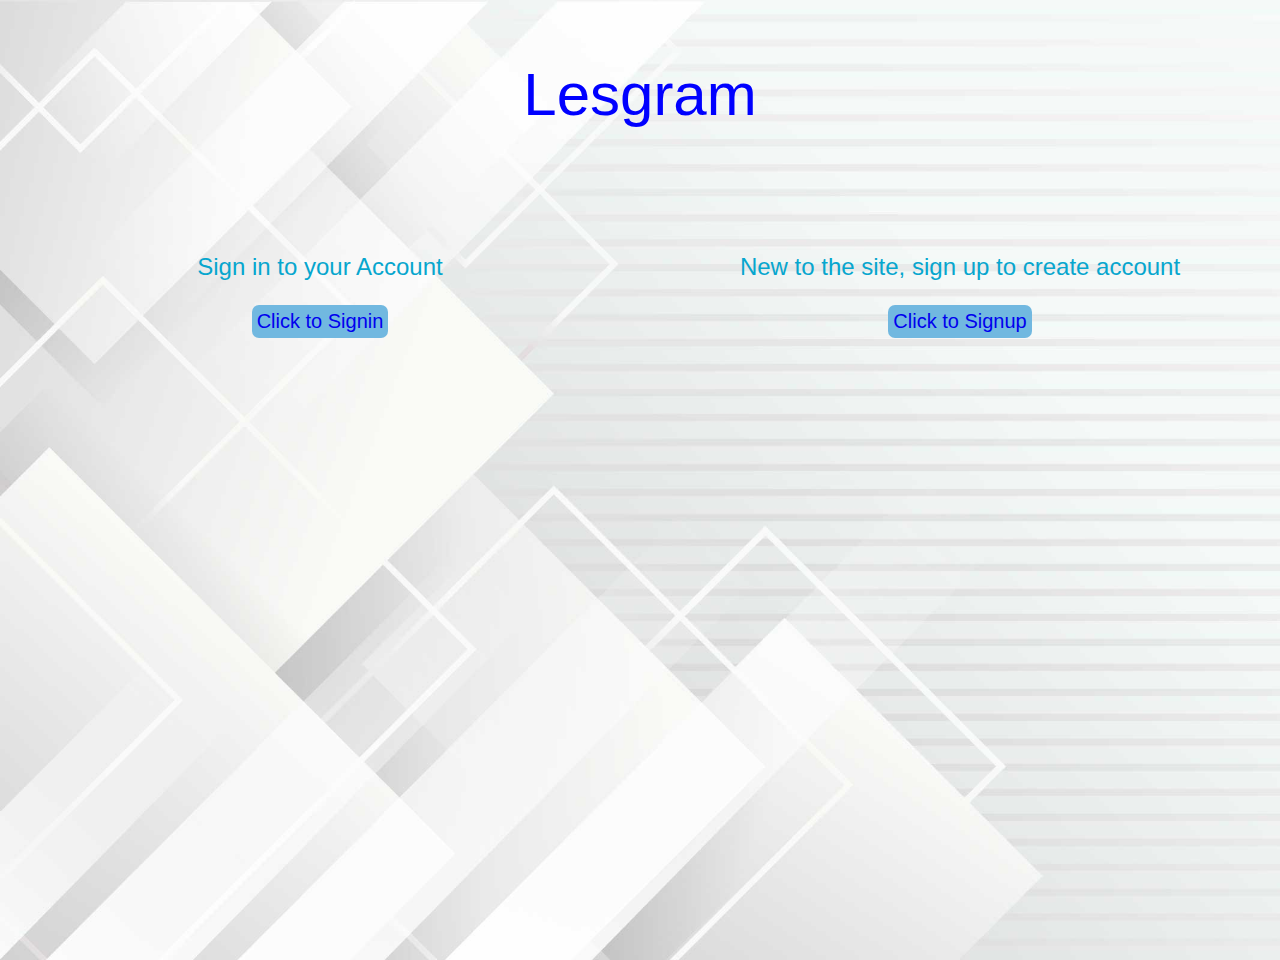
<file: lesram/index.html>
<!DOCTYPE html>
<html lang="en">

<head>
    <link rel="stylesheet" href="css/welcome.css">
    <meta charset="UTF-8">
    <meta http-equiv="X-UA-Compatible" content="IE=edge">
    <meta name="viewport" content="width=device-width, initial-scale=1.0">
    <title>login page</title>
</head>

<body>

    <div class="intro">
        <!-- INTRODUCTION -->
        <p class="p1">Lesgram</p>

    </div>
    <div class="conainer">
        <div class="sinin_div">
            <!-- PROMPT TO SIGN IN -->
            <p class="sign_in_para"> Sign in to your Account</p>
            <button class="sign_in_button"><a href="signin.html" class="link">Click to Signin</a></button>
        </div>

        <div class="sinup_div">
            <!-- PROMPT TO SIGN UP -->
            <p class="sign_up_para">New to the site, sign up to create account</p>
            <button class="sign_up_button"><a href="signup.html" class="link">Click to Signup</a></button>
        </div>
    </div>

</body>

</html>
</file>
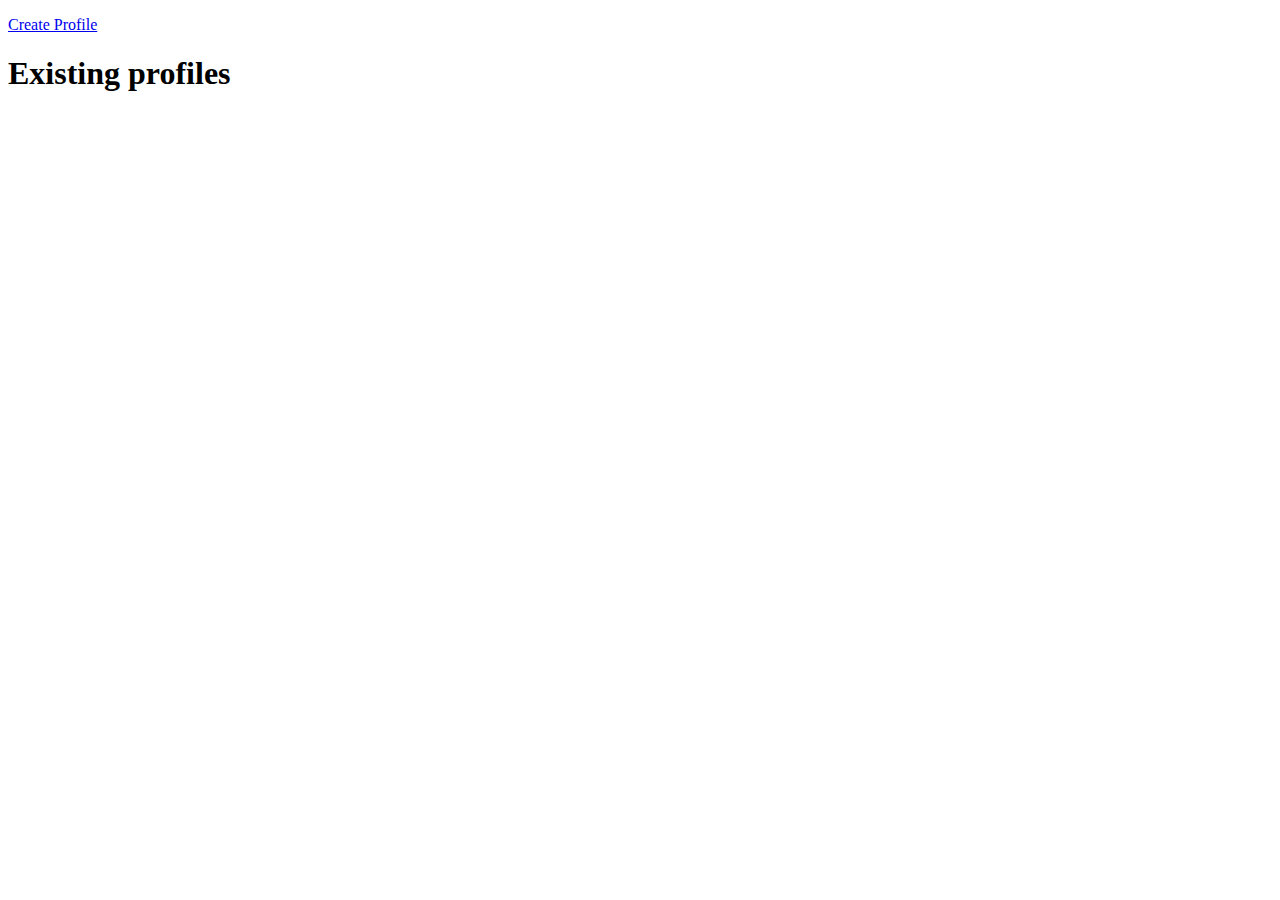
<file: lesram/profilelist.html>
<!DOCTYPE html>
<html lang="en">

<head>
    <meta charset="UTF-8">
    <meta http-equiv="X-UA-Compatible" content="IE=edge">
    <meta name="viewport" content="width=device-width, initial-scale=1.0">
    <title>profile list</title>
</head>

<body>

    <div class="create_profile_division">
        <p id="add_profile_button">
            <a href="capureDeails.html" target="_blank">Create Profile</a>
        </p>

    </div>
    <h1>Existing profiles</h1>
    <ol id="profile_list">

    </ol>



</body>

</html>
</file>
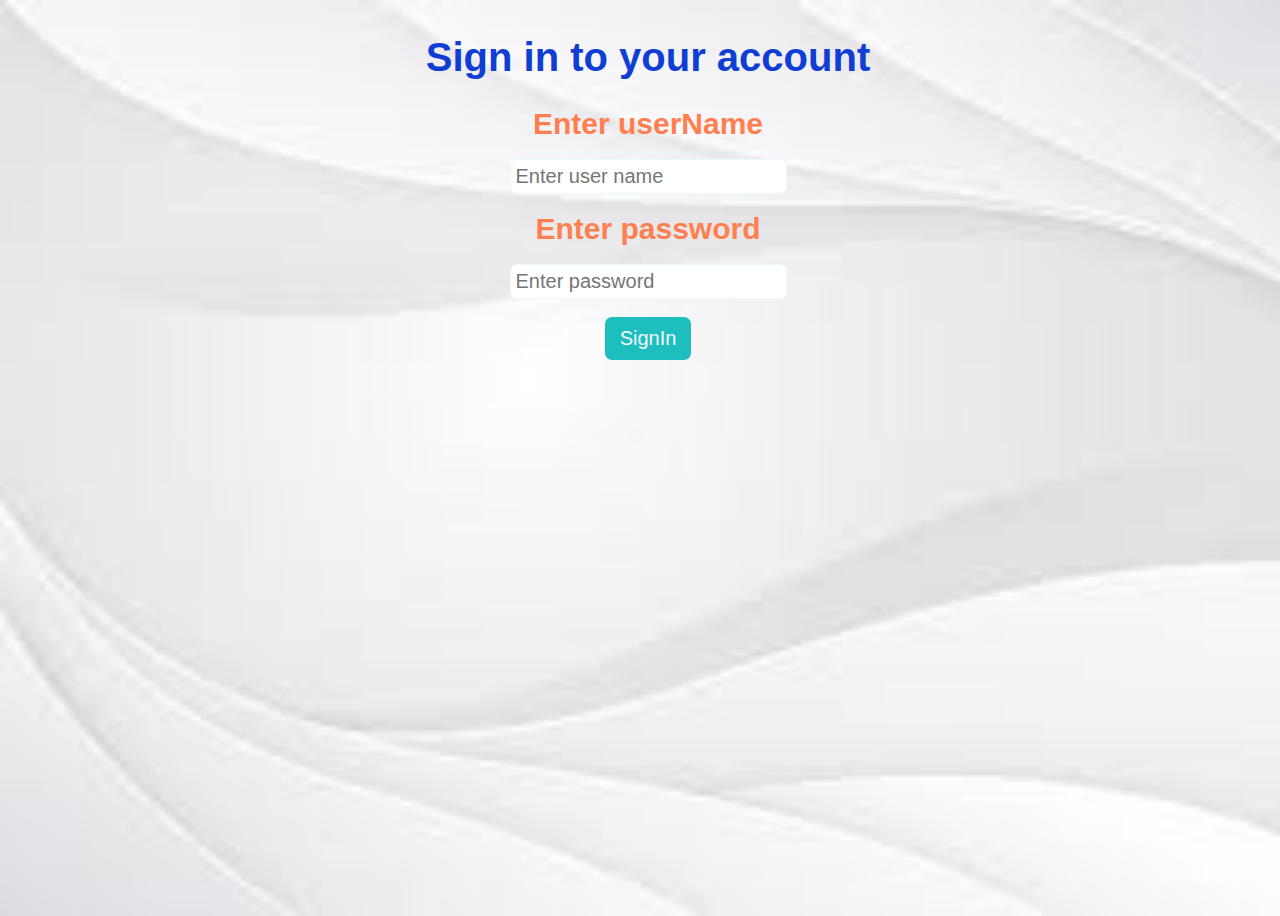
<file: lesram/signin.html>
<!DOCTYPE html>
<html lang="en">

<head>
    <link rel="stylesheet" href="css/loin.css">
    <meta charset="UTF-8">
    <meta http-equiv="X-UA-Compatible" content="IE=edge">
    <meta name="viewport" content="width=, initial-scale=1.0">
    <title>SignIn page</title>
</head>

<body>
    <div class="divi">
        <h1 class="hh1">Sign in to your account</h1>
        <label for="user_name" class="uName">Enter userName </label><br>
        <input type="text" id="user_name" placeholder="Enter user name"><br>
        <label for="password" class="uPassword">Enter password </label><br>
        <input type="password" id="SignIn_password" placeholder="Enter password"><br>
        <a href="landin.html">
            <button type="submit" id="verify_button">SignIn</button>
        </a>
    </div>



</body>

</html>
</file>
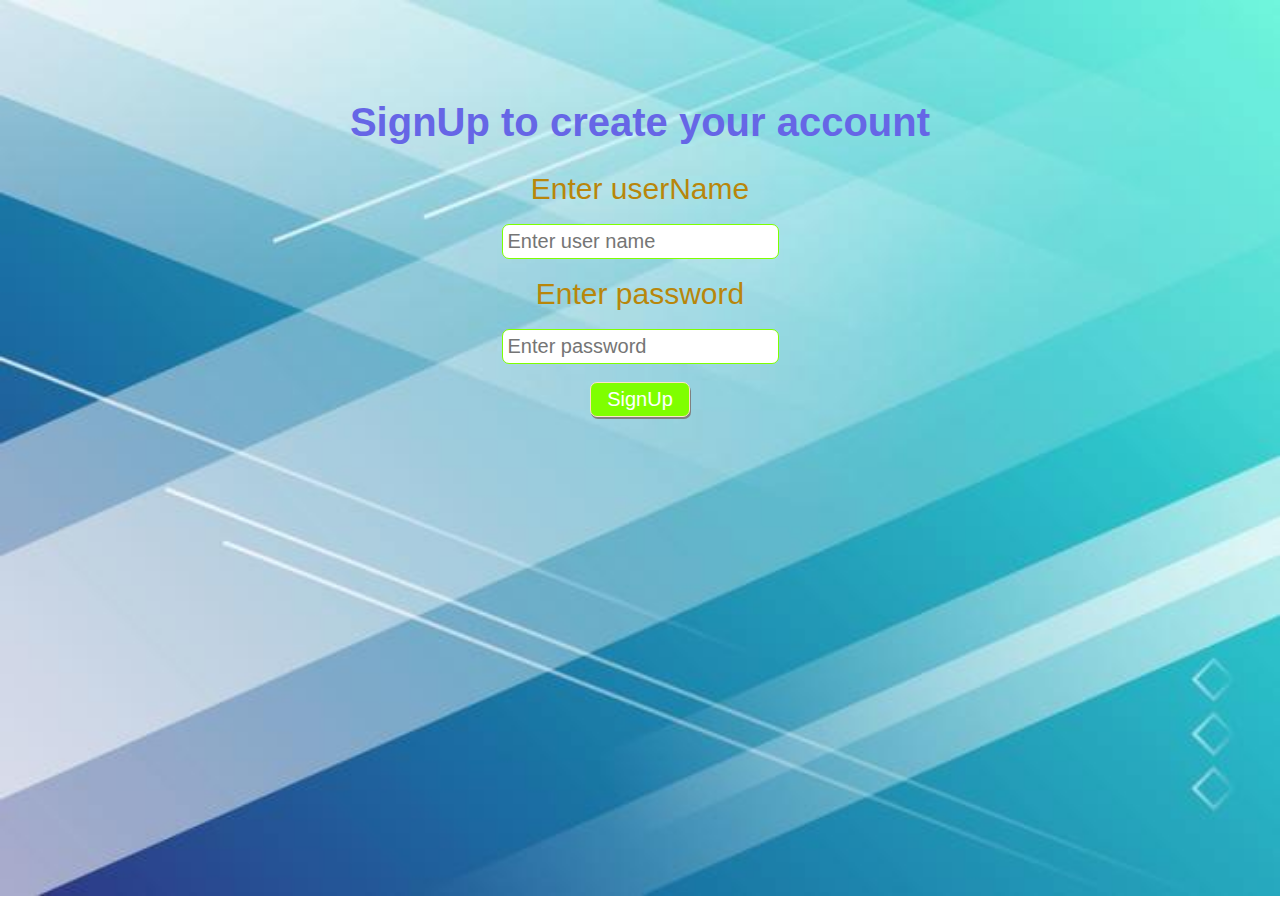
<file: lesram/signup.html>
<!DOCTYPE html>
<html lang="en">

<head>
    <link rel="stylesheet" href="css/sinup.css">
    <meta charset="UTF-8">
    <meta http-equiv="X-UA-Compatible" content="IE=edge">
    <meta name="viewport" content="width=device-width, initial-scale=1.0">
    <title>sign up page</title>
</head>

<body>
    <div class="sinup">
        <h1 class="header1">SignUp to create your account</h1>
        <label for="user_name" class="nName">Enter userName </label><br>
        <input type="text" id="SignUp_user_name" placeholder="Enter user name"><br>
        <label for="password" class="pPassword">Enter password </label><br>
        <input type="password" id="SignUp_password" placeholder="Enter password"><br>

        <a href="landin.html">
            <button type="submit" id="verify_button">SignUp</button><br>
        </a>
    </div>


</body>

</html>
</file>
<file: lesram/css/welcome.css>
.sinin_div {
    display: flex;
    flex-direction: column;
    vertical-align: middle;
    align-items: center;
}

.sinup_div {
    display: flex;
    flex-direction: column;
    vertical-align: middle;
    align-items: center;
}

.intro {
    margin-bottom: 100px;
}

body {
    font-family: Arial, sans-serif;
    margin: 0;
    background-image: url("images/whi.jpg");
    background-color: #cccccc;
    height: 100vh;
    background-repeat: no-repeat;
    background-size: cover;
    width: 100%;
}

.conainer {
    margin-top: 20px;
    display: grid;
    grid-template-columns: 1fr 1fr;
}

.p1 {
    display: flex;
    justify-content: center;
    color: blue;
    font-size: 60px;
}

.sign_in_para,
.sign_up_para {
    font-size: 24px;
    color: rgb(7, 166, 206);
}

.sign_in_button,
.sign_up_button {
    padding: 5px 5px 5px 5px;
    font-size: 20px;
    color: white;
    border: none;
    border-radius: 7px;
    background-color: rgb(113, 184, 224);
}

.link {
    text-decoration: none;
}
</file>
<file: lesram/css/loin.css>
body {
    font-family: sans-serif;
    background-image: url("images/download.jpg");
    background-repeat: no-repeat;
    background-size: cover;
    background-color: rgb(235, 217, 217);
    /* background-image: url("images/whi.jpg"); */
    height: 100vh;
    background-repeat: no-repeat;
    background-size: cover;
    width: 100%;
}

.divi {
    display: flex;
    flex-direction: column;
    justify-content: space-between;
    vertical-align: middle;
    align-items: center;
}

#verify_button {
    cursor: pointer;
    color: aliceblue;
    padding: 10px 15px 10px 15px;
    border: none;
    border-radius: 7px;
    font-size: 20px;
    background-color: rgb(30, 190, 190);
}

.hh1 {
    color: rgb(16, 62, 212);
    font-size: 40px;
}

.uName,
.uPassword {
    font-weight: bold;
    font-size: 30px;
    color: coral
}

#SignIn_password,
#user_name {
    border-style: solid;
    border-width: 1px;
    border-color: aliceblue;
    border-radius: 7px;
    font-size: 20px;
    padding: 5px;
}
</file>
<file: lesram/css/sinup.css>
body {
    font-family: sans-serif;
    background-image: url("images/dddd.jpg");
    background-repeat: no-repeat;
    background-size: cover;
    margin: 0;
}

.sinup {
    display: flex;
    flex-direction: column;
    justify-content: space-between;
    align-items: center;
}

#SignUp_user_name,
#SignUp_password {
    color: rgb(55, 66, 66);
    border-style: solid;
    border-width: 1px;
    border-radius: 7px;
    border-color: chartreuse;
    font-size: 20px;
    padding: 5px;
}

.header1 {
    margin-top: 100px;
    font-size: 40px;
    color: rgb(102, 102, 230);
}

.nName,
.pPassword {
    font-size: 30px;
    color: darkgoldenrod;
}

#verify_button {
    color: white;
    border-style: solid;
    border-width: 1px;
    border-color: bisque;
    background-color: chartreuse;
    font-size: 20px;
    padding: 5px;
    width: 100px;
    border-radius: 7px;
    box-shadow: 1px 2px gray;
    cursor: pointer;
}

#verify_button:hover {
    background-color: aquamarine;
}
</file>
